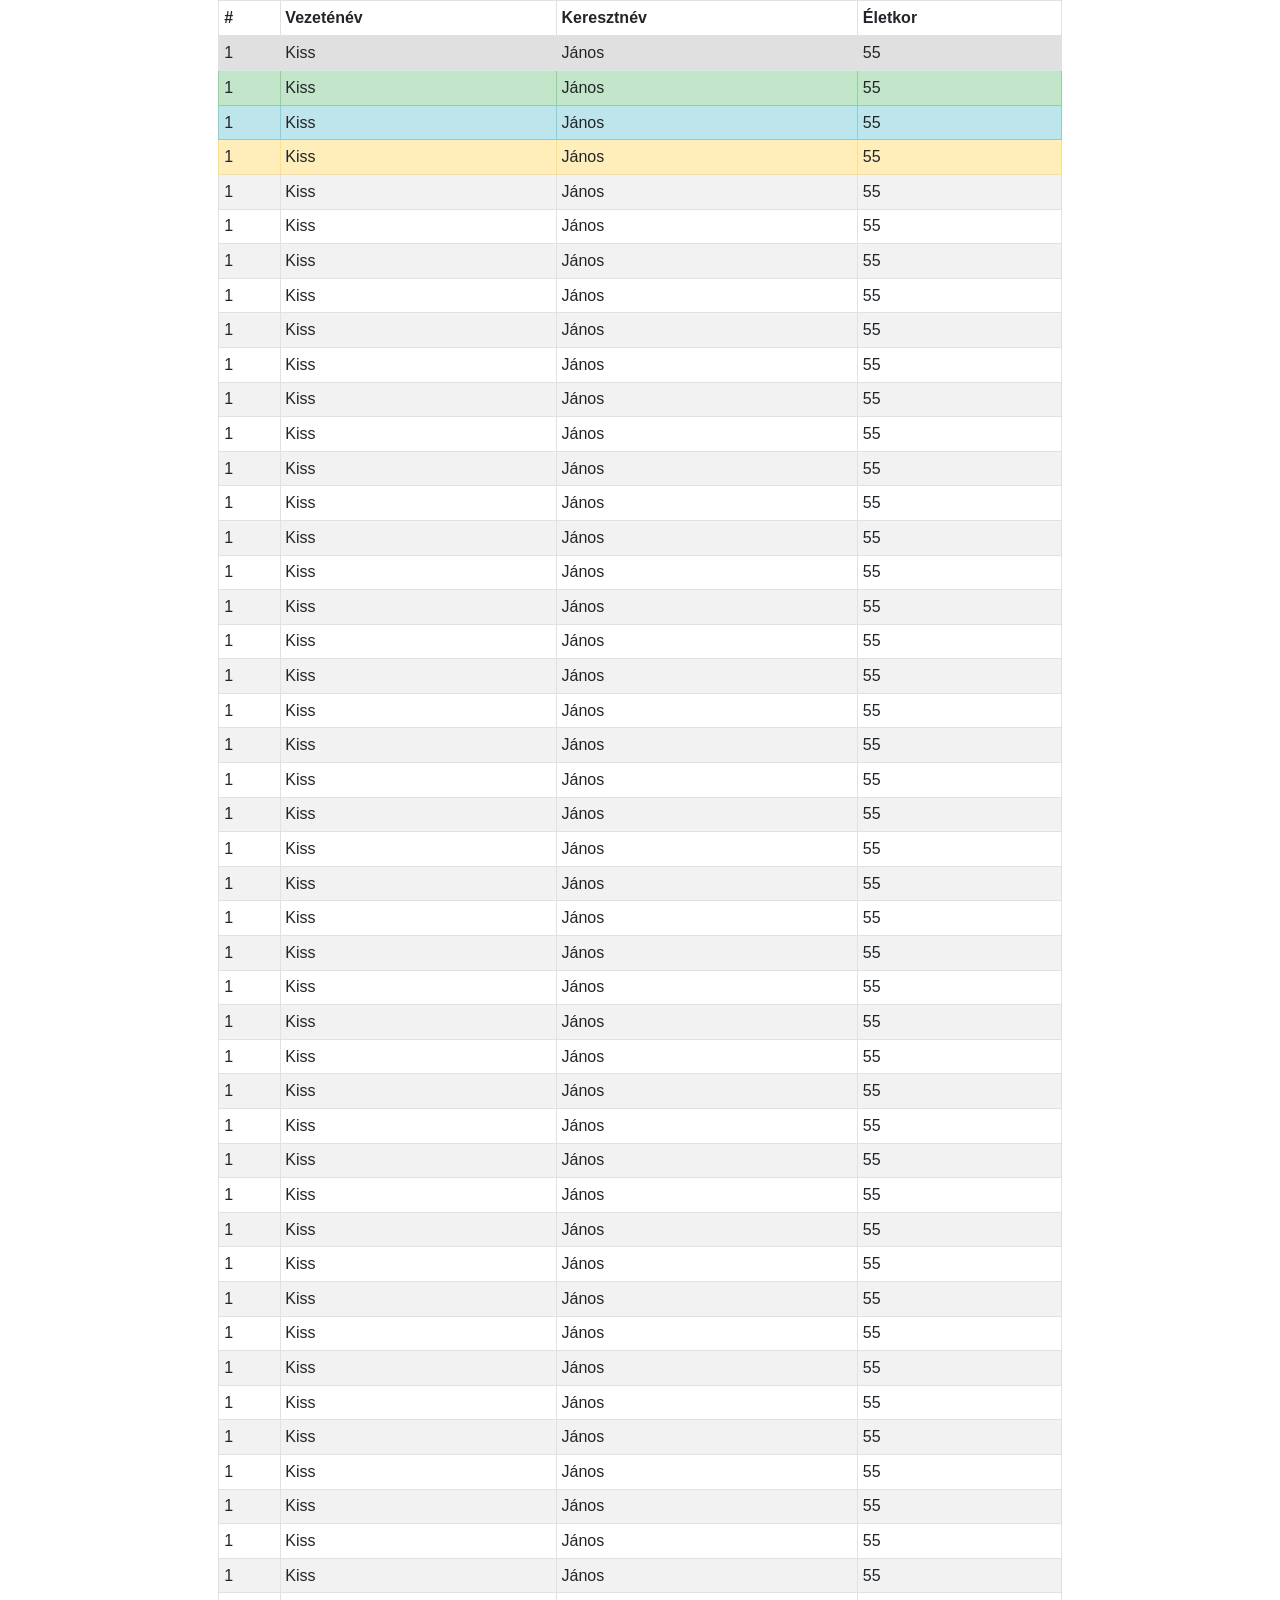
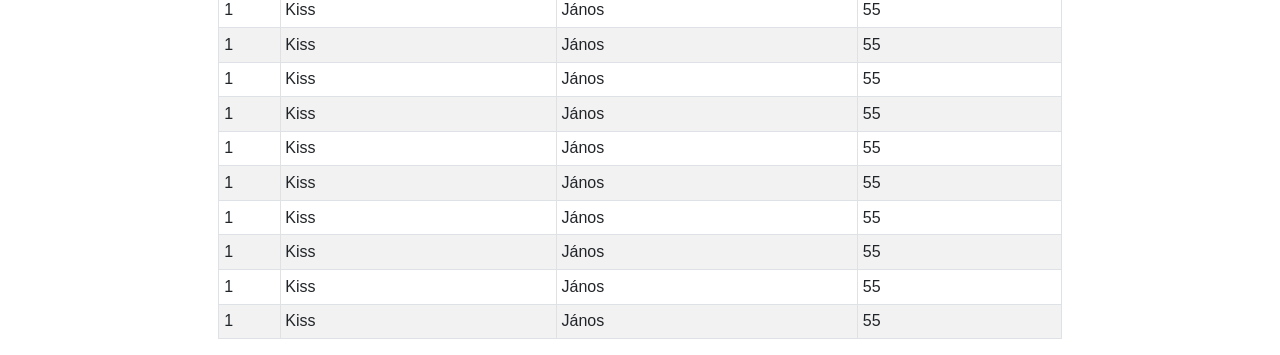
<file: contact.html>
<!DOCTYPE html>
<html lang="en">

<head>
    <meta charset="UTF-8">
    <meta name="viewport" content="width=device-width, initial-scale=1.0">
    <link rel="stylesheet" href="bootstrap-4.5.0-dist/css/bootstrap.min.css">
    <title>Document</title>
</head>

<body>
    <div class="containter">
        <div class="row">
            <div class="col-2"></div>
            <div class="col-8">
                <table class="table table-striped table-bordered table-sm table-hover">
                    <thead>
                        <tr>
                            <th>#</th>
                            <th>Vezeténév</th>
                            <th>Keresztnév</th>
                            <th>Életkor</th>
                        </tr>
                    </thead>
                    <tbody>
                        <tr class="table-active">
                            <td>1</td>
                            <td>Kiss</td>
                            <td>János</td>
                            <td>55</td>
                        </tr>
                        <tr class="table-success">
                            <td>1</td>
                            <td>Kiss</td>
                            <td>János</td>
                            <td>55</td>
                        </tr>
                        <tr class="table-info">
                            <td>1</td>
                            <td>Kiss</td>
                            <td>János</td>
                            <td>55</td>
                        </tr>
                        <tr class="table-warning">
                            <td>1</td>
                            <td>Kiss</td>
                            <td>János</td>
                            <td>55</td>
                        </tr>
                        <tr>
                            <td>1</td>
                            <td>Kiss</td>
                            <td>János</td>
                            <td>55</td>
                        </tr>
                        <tr>
                            <td>1</td>
                            <td>Kiss</td>
                            <td>János</td>
                            <td>55</td>
                        </tr>
                        <tr>
                            <td>1</td>
                            <td>Kiss</td>
                            <td>János</td>
                            <td>55</td>
                        </tr>
                        <tr>
                            <td>1</td>
                            <td>Kiss</td>
                            <td>János</td>
                            <td>55</td>
                        </tr>
                        <tr>
                            <td>1</td>
                            <td>Kiss</td>
                            <td>János</td>
                            <td>55</td>
                        </tr>
                        <tr>
                            <td>1</td>
                            <td>Kiss</td>
                            <td>János</td>
                            <td>55</td>
                        </tr>
                        <tr>
                            <td>1</td>
                            <td>Kiss</td>
                            <td>János</td>
                            <td>55</td>
                        </tr>
                        <tr>
                            <td>1</td>
                            <td>Kiss</td>
                            <td>János</td>
                            <td>55</td>
                        </tr>
                        <tr>
                            <td>1</td>
                            <td>Kiss</td>
                            <td>János</td>
                            <td>55</td>
                        </tr>
                        <tr>
                            <td>1</td>
                            <td>Kiss</td>
                            <td>János</td>
                            <td>55</td>
                        </tr>
                        <tr>
                            <td>1</td>
                            <td>Kiss</td>
                            <td>János</td>
                            <td>55</td>
                        </tr>
                        <tr>
                            <td>1</td>
                            <td>Kiss</td>
                            <td>János</td>
                            <td>55</td>
                        </tr>
                        <tr>
                            <td>1</td>
                            <td>Kiss</td>
                            <td>János</td>
                            <td>55</td>
                        </tr>
                        <tr>
                            <td>1</td>
                            <td>Kiss</td>
                            <td>János</td>
                            <td>55</td>
                        </tr>
                        <tr>
                            <td>1</td>
                            <td>Kiss</td>
                            <td>János</td>
                            <td>55</td>
                        </tr>
                        <tr>
                            <td>1</td>
                            <td>Kiss</td>
                            <td>János</td>
                            <td>55</td>
                        </tr>
                        <tr>
                            <td>1</td>
                            <td>Kiss</td>
                            <td>János</td>
                            <td>55</td>
                        </tr>
                        <tr>
                            <td>1</td>
                            <td>Kiss</td>
                            <td>János</td>
                            <td>55</td>
                        </tr>
                        <tr>
                            <td>1</td>
                            <td>Kiss</td>
                            <td>János</td>
                            <td>55</td>
                        </tr>
                        <tr>
                            <td>1</td>
                            <td>Kiss</td>
                            <td>János</td>
                            <td>55</td>
                        </tr>
                        <tr>
                            <td>1</td>
                            <td>Kiss</td>
                            <td>János</td>
                            <td>55</td>
                        </tr>
                        <tr>
                            <td>1</td>
                            <td>Kiss</td>
                            <td>János</td>
                            <td>55</td>
                        </tr>
                        <tr>
                            <td>1</td>
                            <td>Kiss</td>
                            <td>János</td>
                            <td>55</td>
                        </tr>
                        <tr>
                            <td>1</td>
                            <td>Kiss</td>
                            <td>János</td>
                            <td>55</td>
                        </tr>
                        <tr>
                            <td>1</td>
                            <td>Kiss</td>
                            <td>János</td>
                            <td>55</td>
                        </tr>
                        <tr>
                            <td>1</td>
                            <td>Kiss</td>
                            <td>János</td>
                            <td>55</td>
                        </tr>
                        <tr>
                            <td>1</td>
                            <td>Kiss</td>
                            <td>János</td>
                            <td>55</td>
                        </tr>
                        <tr>
                            <td>1</td>
                            <td>Kiss</td>
                            <td>János</td>
                            <td>55</td>
                        </tr>
                        <tr>
                            <td>1</td>
                            <td>Kiss</td>
                            <td>János</td>
                            <td>55</td>
                        </tr>
                        <tr>
                            <td>1</td>
                            <td>Kiss</td>
                            <td>János</td>
                            <td>55</td>
                        </tr>
                        <tr>
                            <td>1</td>
                            <td>Kiss</td>
                            <td>János</td>
                            <td>55</td>
                        </tr>
                        <tr>
                            <td>1</td>
                            <td>Kiss</td>
                            <td>János</td>
                            <td>55</td>
                        </tr>
                        <tr>
                            <td>1</td>
                            <td>Kiss</td>
                            <td>János</td>
                            <td>55</td>
                        </tr>
                        <tr>
                            <td>1</td>
                            <td>Kiss</td>
                            <td>János</td>
                            <td>55</td>
                        </tr>
                        <tr>
                            <td>1</td>
                            <td>Kiss</td>
                            <td>János</td>
                            <td>55</td>
                        </tr>
                        <tr>
                            <td>1</td>
                            <td>Kiss</td>
                            <td>János</td>
                            <td>55</td>
                        </tr>
                        <tr>
                            <td>1</td>
                            <td>Kiss</td>
                            <td>János</td>
                            <td>55</td>
                        </tr>
                        <tr>
                            <td>1</td>
                            <td>Kiss</td>
                            <td>János</td>
                            <td>55</td>
                        </tr>
                        <tr>
                            <td>1</td>
                            <td>Kiss</td>
                            <td>János</td>
                            <td>55</td>
                        </tr>
                        <tr>
                            <td>1</td>
                            <td>Kiss</td>
                            <td>János</td>
                            <td>55</td>
                        </tr>
                        <tr>
                            <td>1</td>
                            <td>Kiss</td>
                            <td>János</td>
                            <td>55</td>
                        </tr>
                        <tr>
                            <td>1</td>
                            <td>Kiss</td>
                            <td>János</td>
                            <td>55</td>
                        </tr>
                        <tr>
                            <td>1</td>
                            <td>Kiss</td>
                            <td>János</td>
                            <td>55</td>
                        </tr>
                        <tr>
                            <td>1</td>
                            <td>Kiss</td>
                            <td>János</td>
                            <td>55</td>
                        </tr>
                        <tr>
                            <td>1</td>
                            <td>Kiss</td>
                            <td>János</td>
                            <td>55</td>
                        </tr>
                        <tr>
                            <td>1</td>
                            <td>Kiss</td>
                            <td>János</td>
                            <td>55</td>
                        </tr>
                        <tr>
                            <td>1</td>
                            <td>Kiss</td>
                            <td>János</td>
                            <td>55</td>
                        </tr>
                        <tr>
                            <td>1</td>
                            <td>Kiss</td>
                            <td>János</td>
                            <td>55</td>
                        </tr>
                        <tr>
                            <td>1</td>
                            <td>Kiss</td>
                            <td>János</td>
                            <td>55</td>
                        </tr>
                        <tr>
                            <td>1</td>
                            <td>Kiss</td>
                            <td>János</td>
                            <td>55</td>
                        </tr>
                        <tr>
                            <td>1</td>
                            <td>Kiss</td>
                            <td>János</td>
                            <td>55</td>
                        </tr>
                    </tbody>
                </table>
            </div>
        </div>
    </div>
</body>

</html>
</file>
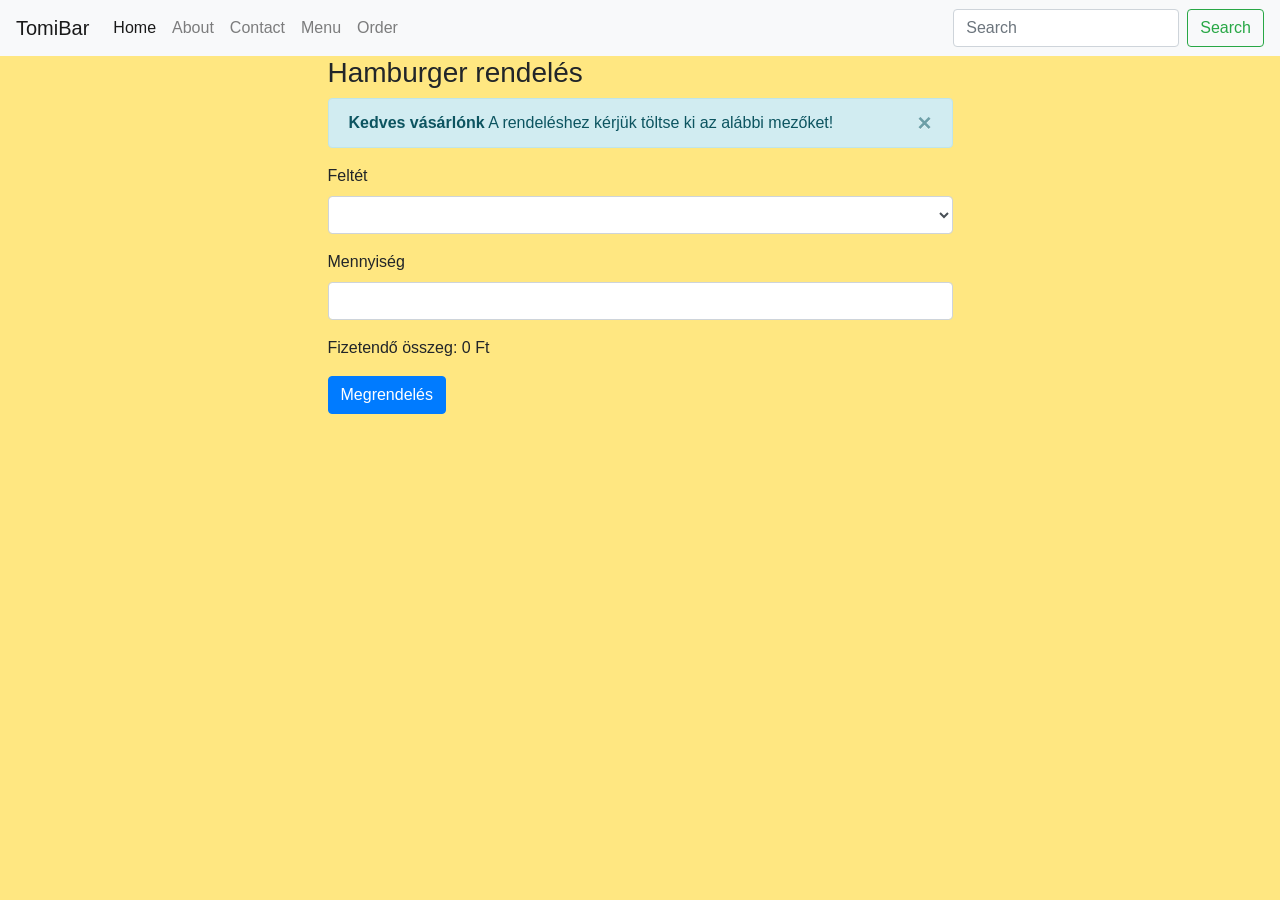
<file: order.html>
<!DOCTYPE html>
<html lang="en">

<head>
  <meta charset="UTF-8">
  <meta name="viewport" content="width=<device-width>, initial-scale=1.0">
  <link rel="stylesheet" href="bootstrap-4.5.0-dist/css/bootstrap.min.css">
  <link rel="stylesheet" href="/css/style.css">
  <title>TomiBar</title>
</head>

<body>
  <nav class="navbar navbar-expand-lg navbar-light bg-light">
    <a class="navbar-brand" href="/index.html">TomiBar</a>
    <button class="navbar-toggler" type="button" data-toggle="collapse" data-target="#navbarSupportedContent"
      aria-controls="navbarSupportedContent" aria-expanded="false" aria-label="Toggle navigation">
      <span class="navbar-toggler-icon"></span>
    </button>

    <div class="collapse navbar-collapse" id="navbarSupportedContent">
      <ul class="navbar-nav mr-auto">
        <li class="nav-item active">
          <a class="nav-link" href="/index.html">Home <span class="sr-only">(current)</span></a>
        </li>
        <li class="nav-item">
          <a class="nav-link" href="/about.html">About</a>
        </li>
        <li class="nav-item">
          <a class="nav-link" href="/contact.html">Contact</a>
        </li>
        <li class="nav-item">
          <a class="nav-link" href="/menu.html">Menu</a>
        </li>
        <li class="nav-item">
          <a class="nav-link" href="/order.html">Order</a>
        </li>
      </ul>
      <form class="form-inline my-2 my-lg-0">
        <input class="form-control mr-sm-2" type="search" placeholder="Search" aria-label="Search">
        <button class="btn btn-outline-success my-2 my-sm-0" type="submit">Search</button>
      </form>
    </div>
  </nav>

  <script src="js/main.js"></script>

  <div class="containter">
    <div class="row">
      <div class="col-3"></div>
      <div class="col-6">
        <h3>Hamburger rendelés</h3>
        <div>
          <span onclick="this.parentElement.style.display = 'none';">
            <div class="alert alert-info alert-dismissible fade show" role="alert">
              <strong>Kedves vásárlónk</strong>
              A rendeléshez kérjük töltse ki az alábbi mezőket!
              <button type="button" class="close" data-dismiss="alert" aria-label="Close">
                <span aria-hidden="true">&times;</span>
              </button>
            </div>
          </span>
        </div>
        <form id="orderForm" action="">
          <div class="form-group">
            <label for="">Feltét</label>
            <select id="topInput" class="form-control" name="top-input">
            </select>
          </div>
          <div class="form-group">
            <label for="">Mennyiség</label>
            <input type="number" class="form-control" name="amount-input">
          </div>
          <div class="form-group">
            Fizetendő összeg: <span class="show-amount">0</span> Ft
          </div>
          <button onclick="calcAmount()" type="button" class="btn btn-primary" id="button-hover">Megrendelés</button>
        </form>
      </div>
    </div>
  </div>
</body>

</html>
</file>
<file: css/style.css>
body {
    background-color: #FFE781
}
</file>
